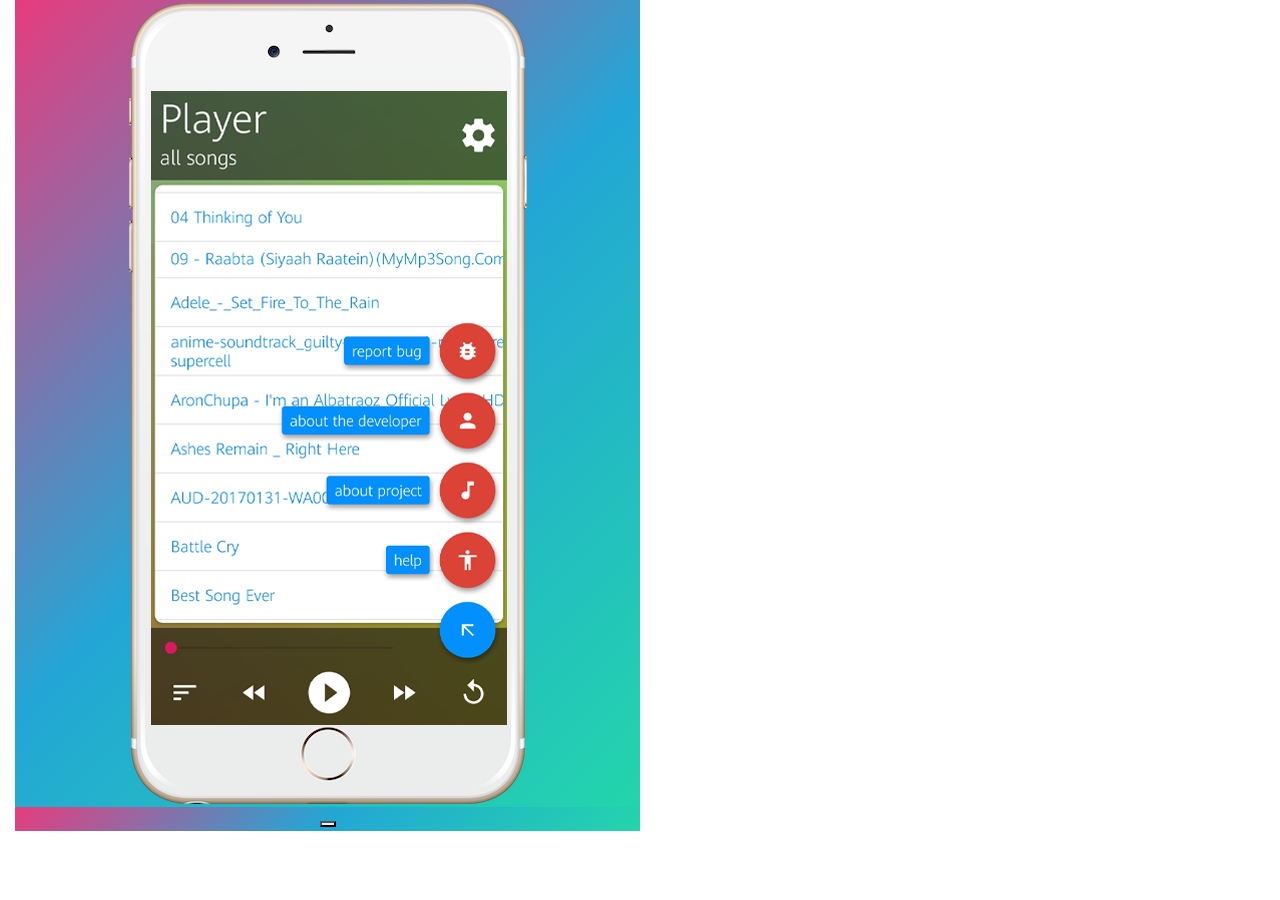
<file: form.html>
<!DOCTYPE html>
<html lang="en" dir="ltr">
  <head>
    <meta charset="utf-8">
    <!-- bootstrap -->
    <link rel="stylesheet" href="https://maxcdn.bootstrapcdn.com/bootstrap/4.0.0/css/bootstrap.min.css" integrity="sha384-Gn5384xqQ1aoWXA+058RXPxPg6fy4IWvTNh0E263XmFcJlSAwiGgFAW/dAiS6JXm" crossorigin="anonymous">
    <!-- bootstrap -->
    <script src="https://code.jquery.com/jquery-3.2.1.slim.min.js" integrity="sha384-KJ3o2DKtIkvYIK3UENzmM7KCkRr/rE9/Qpg6aAZGJwFDMVNA/GpGFF93hXpG5KkN" crossorigin="anonymous"></script>
    <script src="https://cdnjs.cloudflare.com/ajax/libs/popper.js/1.12.9/umd/popper.min.js" integrity="sha384-ApNbgh9B+Y1QKtv3Rn7W3mgPxhU9K/ScQsAP7hUibX39j7fakFPskvXusvfa0b4Q" crossorigin="anonymous"></script>
    <script src="https://maxcdn.bootstrapcdn.com/bootstrap/4.0.0/js/bootstrap.min.js" integrity="sha384-JZR6Spejh4U02d8jOt6vLEHfe/JQGiRRSQQxSfFWpi1MquVdAyjUar5+76PVCmYl" crossorigin="anonymous"></script>
    <!-- css -->
    <link rel="stylesheet" href="css/styleform.css">
    <title>form</title>
  </head>
  <body>
    <div class="container-fluid">
      <div class="col-lg-6 cont">
        <img class="img" src="images/img 1.png" alt="">
      </div>
      <div class="col-lg-6 cont">
        <form class="form" action="index.html" method="post">
        <button type="button" name="button"></button>
        </form>
      </div>
    </div>
  </body>
</html>
</file>
<file: css/styleform.css>
/* class */
.container-fluid{
  text-align: center;
}
.cont{
  background: linear-gradient(-45deg,#23d5ab,#23a6d5,#e73c7e);
}
.img{
  
}
</file>
